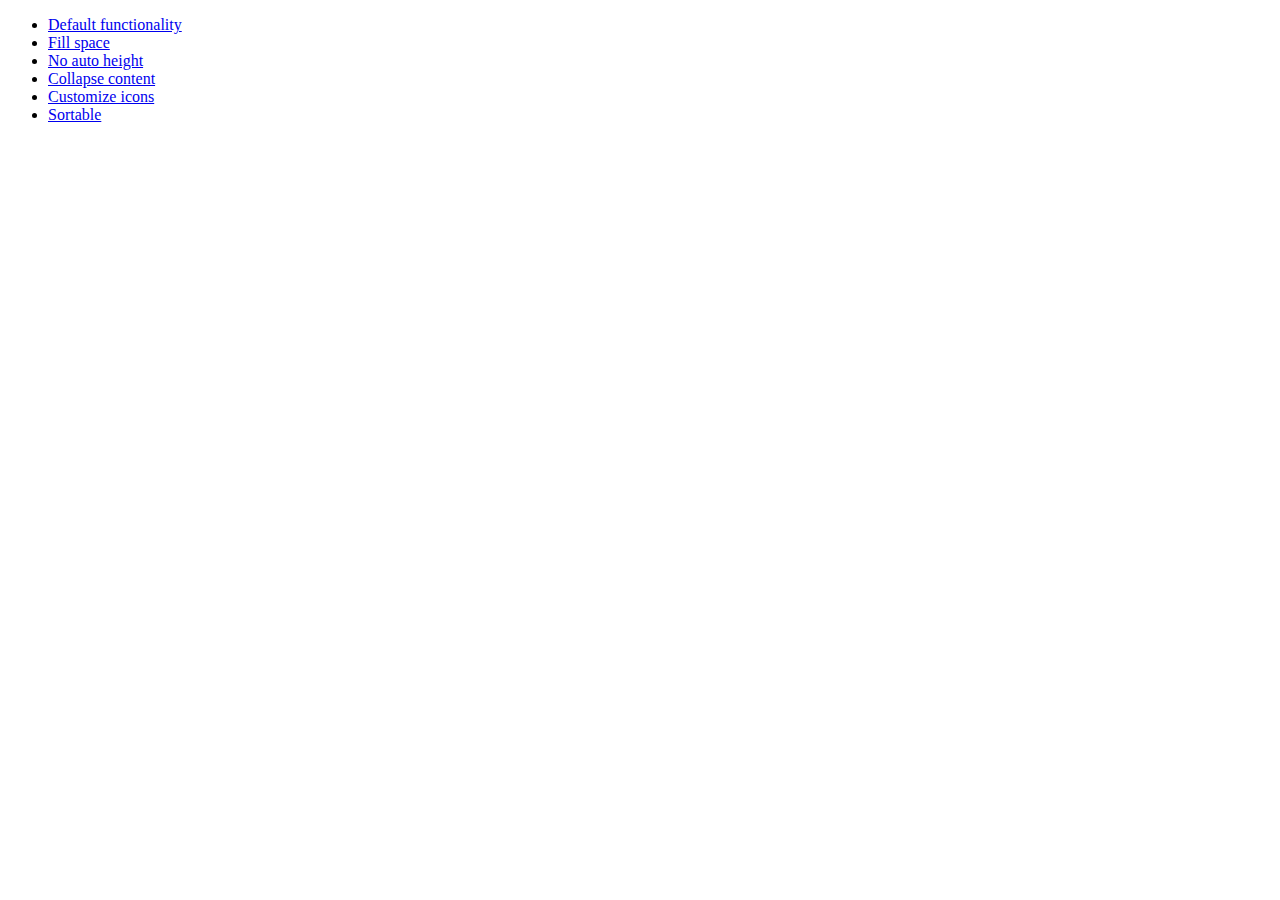
<file: Complaints_Dashboard/lib/jquery-ui/demos/accordion/index.html>
<!doctype html>
<html lang="en">
<head>
	<meta charset="utf-8">
	<meta name="viewport" content="width=device-width, initial-scale=1">
	<title>jQuery UI Accordion Demos</title>
</head>
<body>

<ul>
	<li><a href="default.html">Default functionality</a></li>
	<li><a href="fillspace.html">Fill space</a></li>
	<li><a href="no-auto-height.html">No auto height</a></li>
	<li><a href="collapsible.html">Collapse content</a></li>
	<li><a href="custom-icons.html">Customize icons</a></li>
	<li><a href="sortable.html">Sortable</a></li>
</ul>

</body>
</html>
</file>
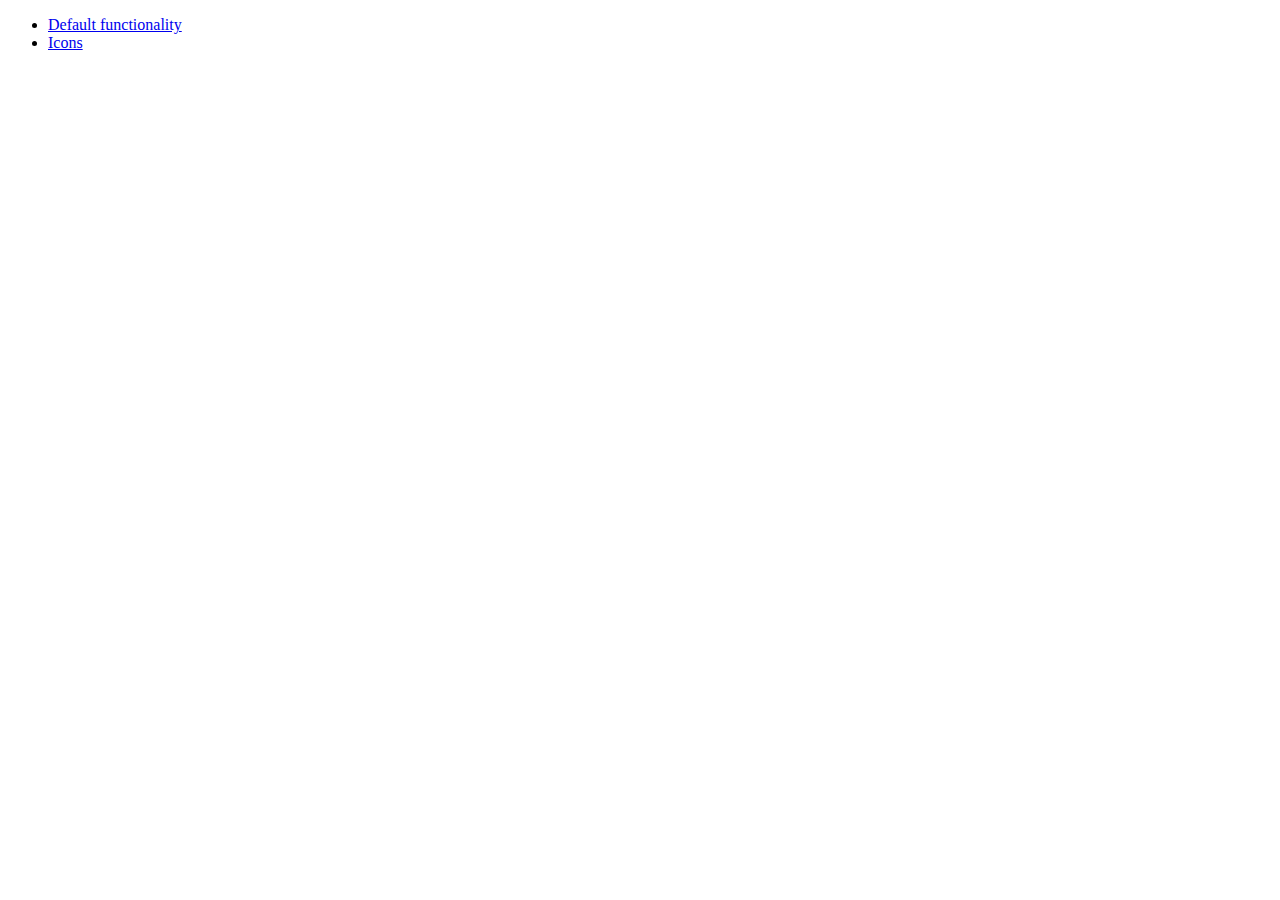
<file: Complaints_Dashboard/lib/jquery-ui/demos/button/index.html>
<!doctype html>
<html lang="en">
<head>
	<meta charset="utf-8">
	<meta name="viewport" content="width=device-width, initial-scale=1">
	<title>jQuery UI Button Demos</title>
</head>
<body>

<ul>
	<li><a href="default.html">Default functionality</a></li>
	<li><a href="icons.html">Icons</a></li>
</ul>

</body>
</html>
</file>
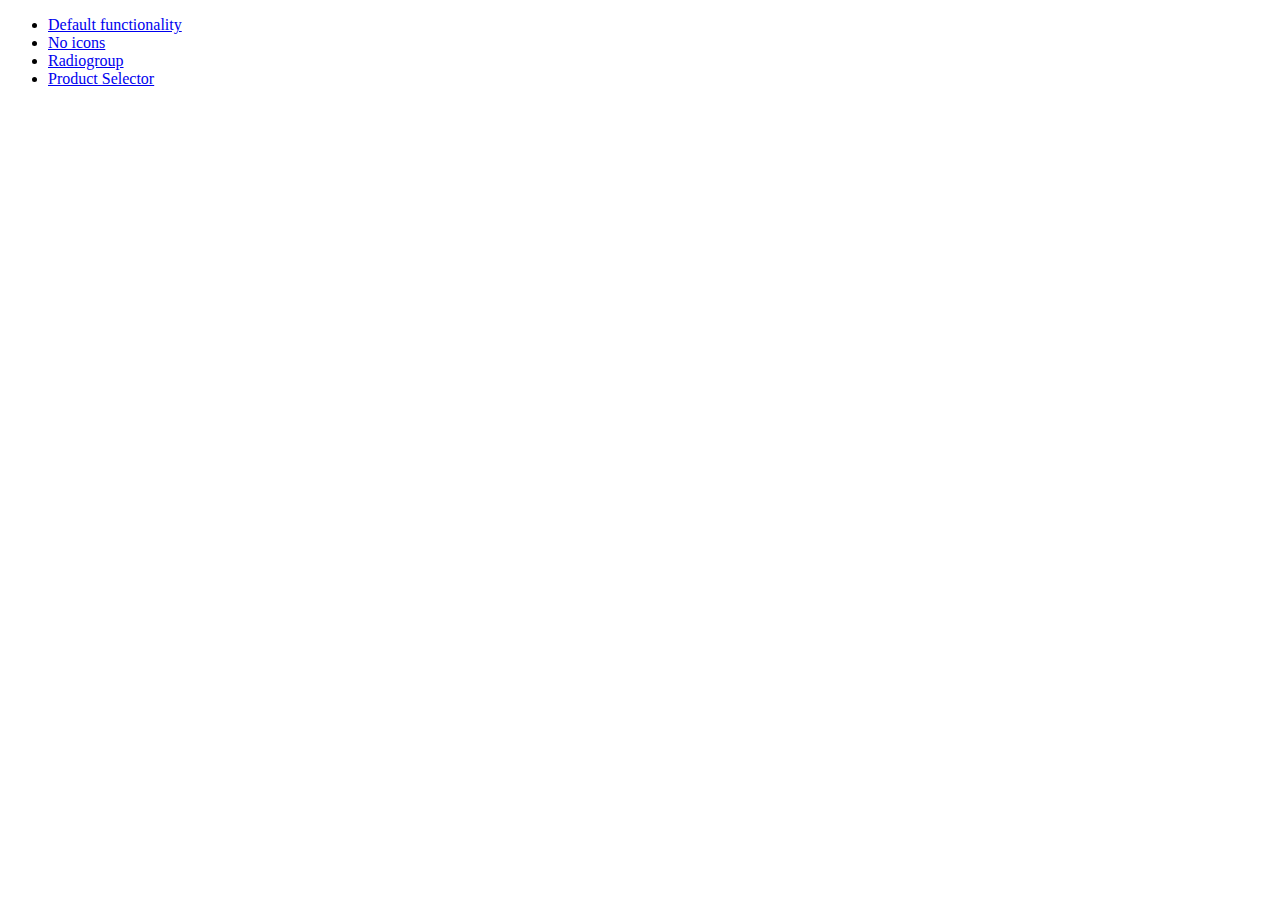
<file: Complaints_Dashboard/lib/jquery-ui/demos/checkboxradio/index.html>
<!doctype html>
<html lang="en">
<head>
	<meta charset="utf-8">
	<meta name="viewport" content="width=device-width, initial-scale=1">
	<title>jQuery UI Checkboxradio Demos</title>
</head>
<body>

<ul>
	<li><a href="default.html">Default functionality</a></li>
	<li><a href="no-icons.html">No icons</a></li>
	<li><a href="radiogroup.html">Radiogroup</a></li>
	<li><a href="product-selector.html">Product Selector</a></li>
</ul>

</body>
</html>
</file>
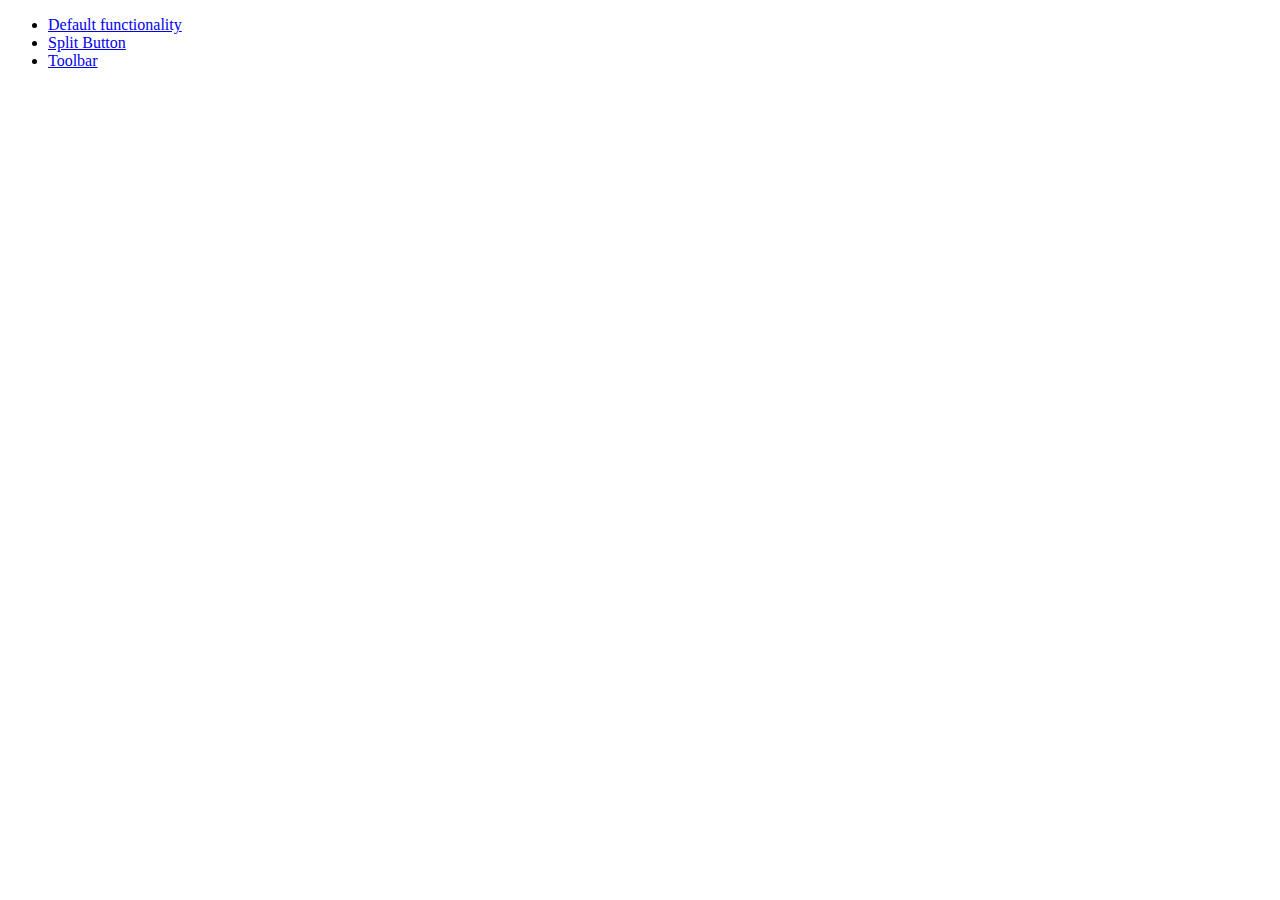
<file: Complaints_Dashboard/lib/jquery-ui/demos/controlgroup/index.html>
<!doctype html>
<html lang="en">
<head>
	<meta charset="utf-8">
	<meta name="viewport" content="width=device-width, initial-scale=1">
	<title>jQuery UI Controlgroup Demos</title>
</head>
<body>

<ul>
	<li><a href="default.html">Default functionality</a></li>
	<li><a href="splitbutton.html">Split Button</a></li>
	<li><a href="toolbar.html">Toolbar</a></li>
</ul>

</body>
</html>
</file>
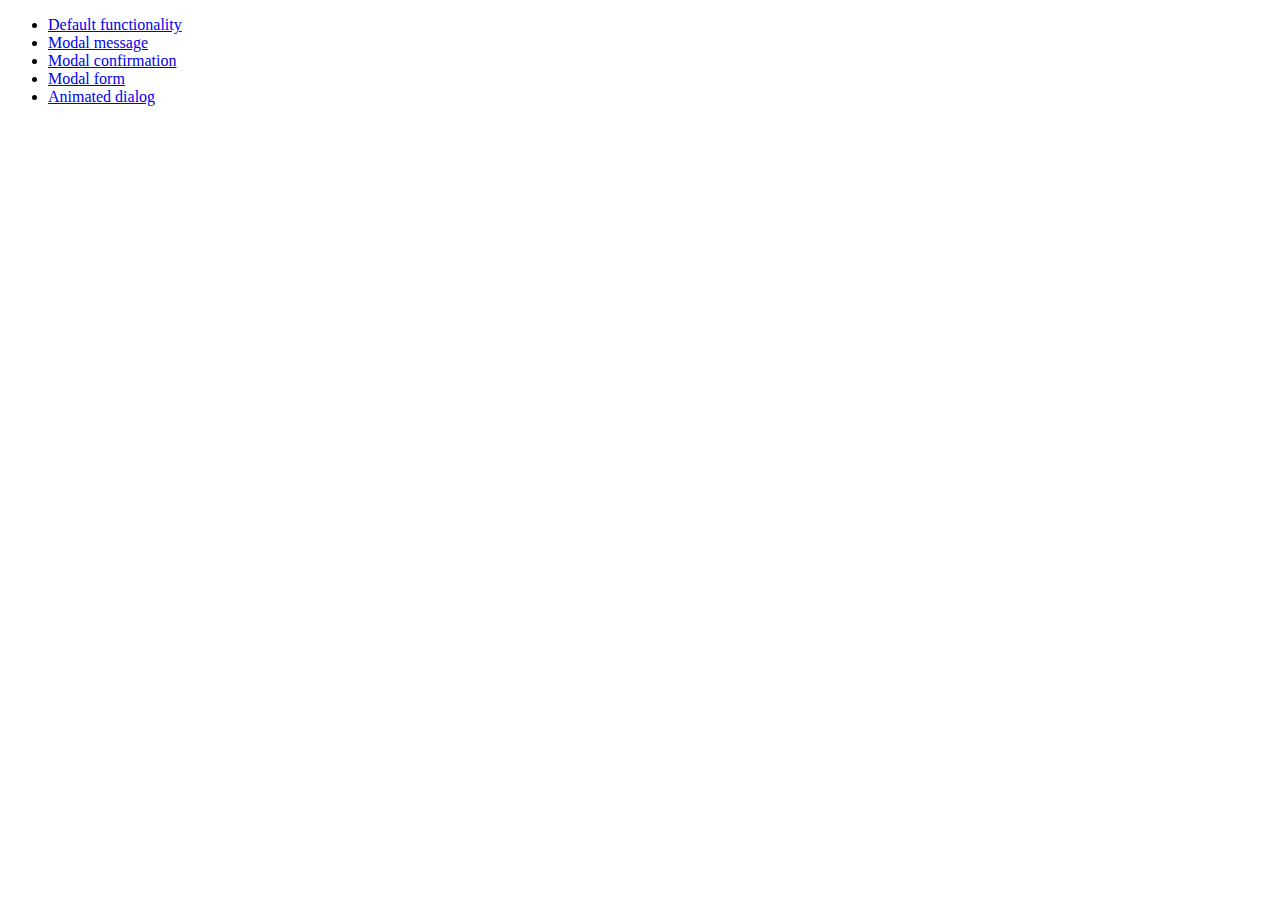
<file: Complaints_Dashboard/lib/jquery-ui/demos/dialog/index.html>
<!doctype html>
<html lang="en">
<head>
	<meta charset="utf-8">
	<meta name="viewport" content="width=device-width, initial-scale=1">
	<title>jQuery UI Dialog Demos</title>
</head>
<body>

<ul>
	<li><a href="default.html">Default functionality</a></li>
	<li><a href="modal-message.html">Modal message</a></li>
	<li><a href="modal-confirmation.html">Modal confirmation</a></li>
	<li><a href="modal-form.html">Modal form</a></li>
	<li><a href="animated.html">Animated dialog</a></li>
</ul>

</body>
</html>
</file>
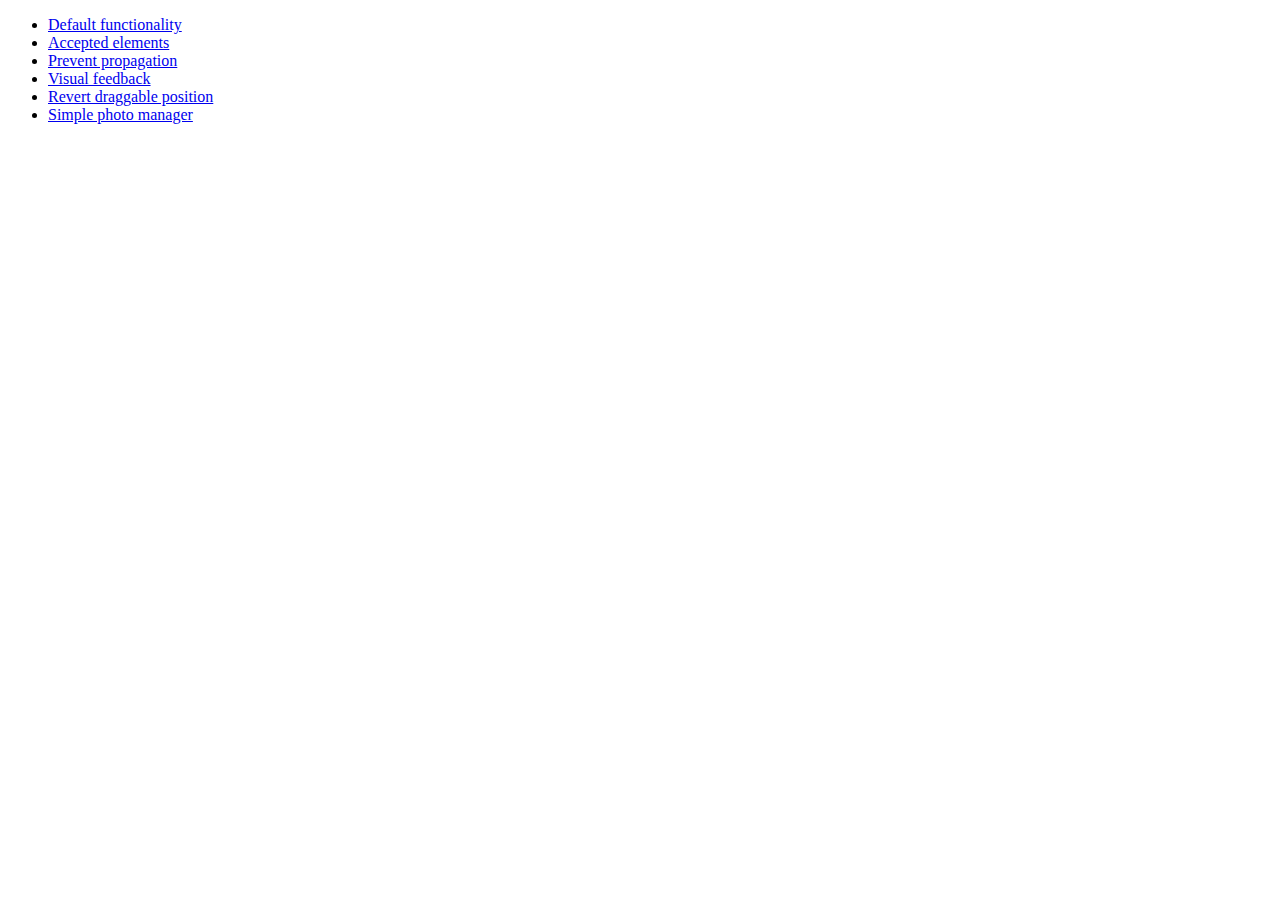
<file: Complaints_Dashboard/lib/jquery-ui/demos/droppable/index.html>
<!doctype html>
<html lang="en">
<head>
	<meta charset="utf-8">
	<meta name="viewport" content="width=device-width, initial-scale=1">
	<title>jQuery UI Droppable Demos</title>
</head>
<body>

<ul>
	<li><a href="default.html">Default functionality</a></li>
	<li><a href="accepted-elements.html">Accepted elements</a></li>
	<li><a href="propagation.html">Prevent propagation</a></li>
	<li><a href="visual-feedback.html">Visual feedback</a></li>
	<li><a href="revert.html">Revert draggable position</a></li>
	<li><a href="photo-manager.html">Simple photo manager</a></li>
</ul>

</body>
</html>
</file>
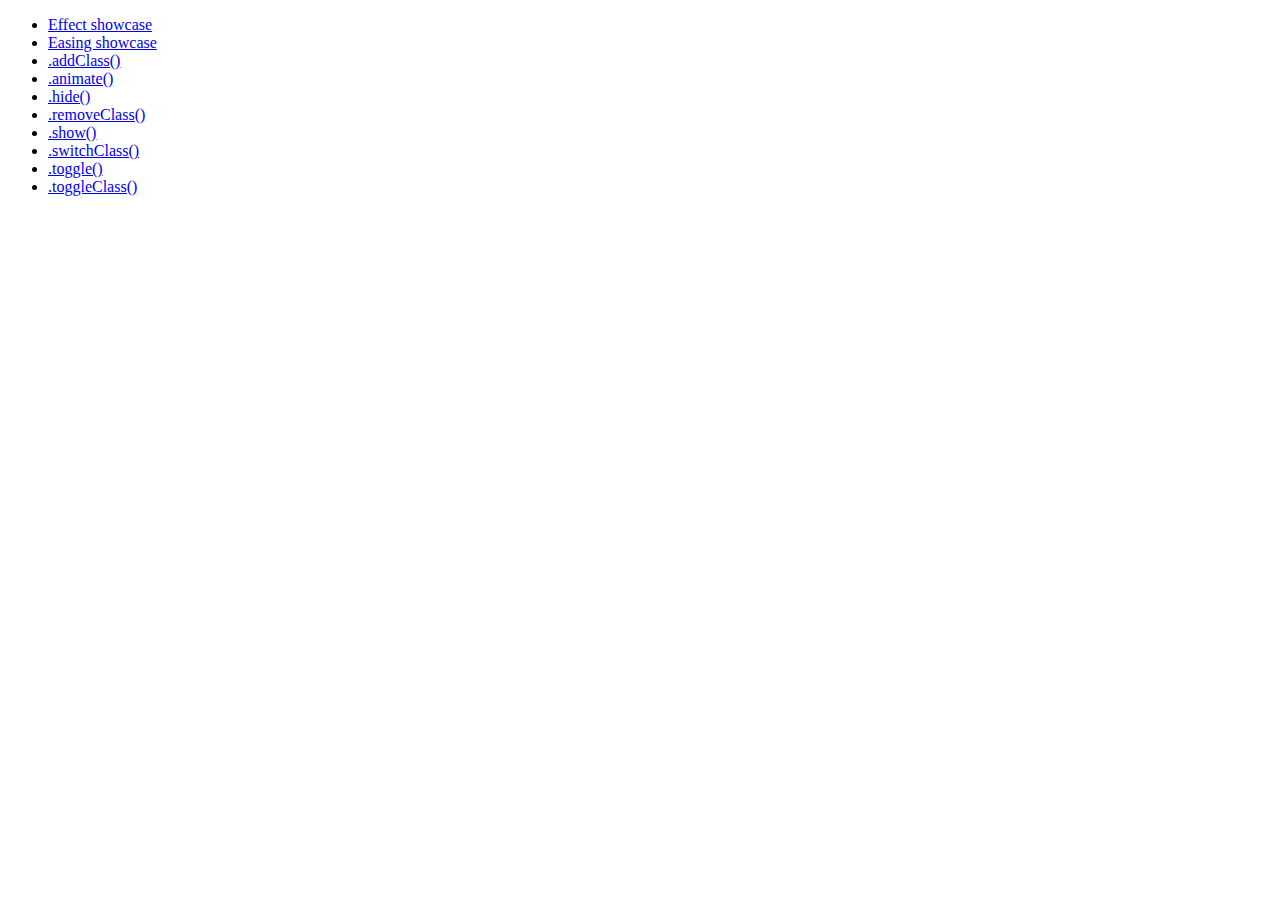
<file: Complaints_Dashboard/lib/jquery-ui/demos/effect/index.html>
<!doctype html>
<html lang="en">
<head>
	<meta charset="utf-8">
	<meta name="viewport" content="width=device-width, initial-scale=1">
	<title>jQuery UI Effects Demos</title>
</head>
<body>

<ul>
	<li><a href="default.html">Effect showcase</a></li>
	<li><a href="easing.html">Easing showcase</a></li>
	<li><a href="addClass.html">.addClass()</a></li>
	<li><a href="animate.html">.animate()</a></li>
	<li><a href="hide.html">.hide()</a></li>
	<li><a href="removeClass.html">.removeClass()</a></li>
	<li><a href="show.html">.show()</a></li>
	<li><a href="switchClass.html">.switchClass()</a></li>
	<li><a href="toggle.html">.toggle()</a></li>
	<li><a href="toggleClass.html">.toggleClass()</a></li>
</ul>

</body>
</html>
</file>
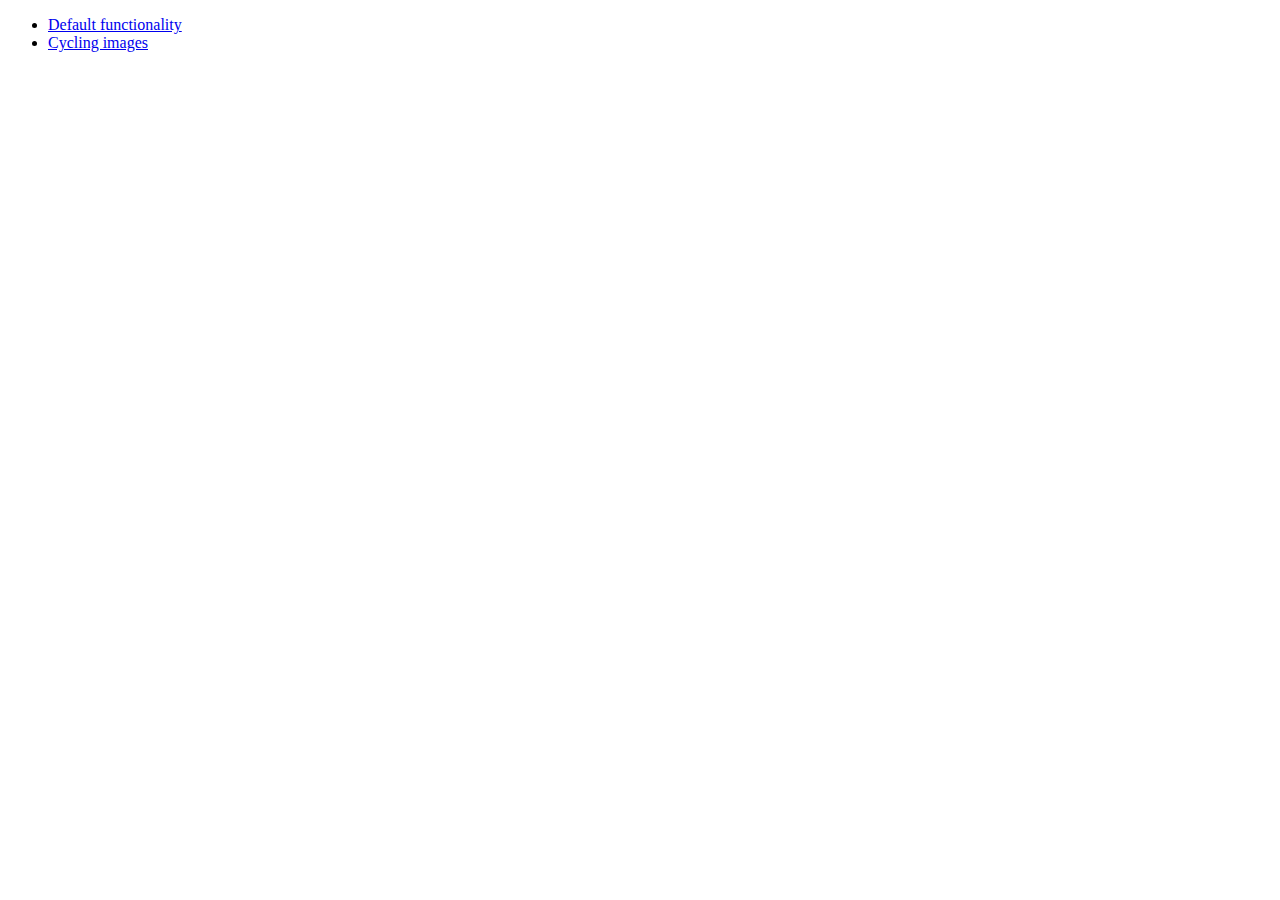
<file: Complaints_Dashboard/lib/jquery-ui/demos/position/index.html>
<!doctype html>
<html lang="en">
<head>
	<meta charset="utf-8">
	<meta name="viewport" content="width=device-width, initial-scale=1">
	<title>jQuery UI Position Demo</title>
</head>
<body>

<ul>
	<li><a href="default.html">Default functionality</a></li>
	<li><a href="cycler.html">Cycling images</a></li>
</ul>

</body>
</html>
</file>
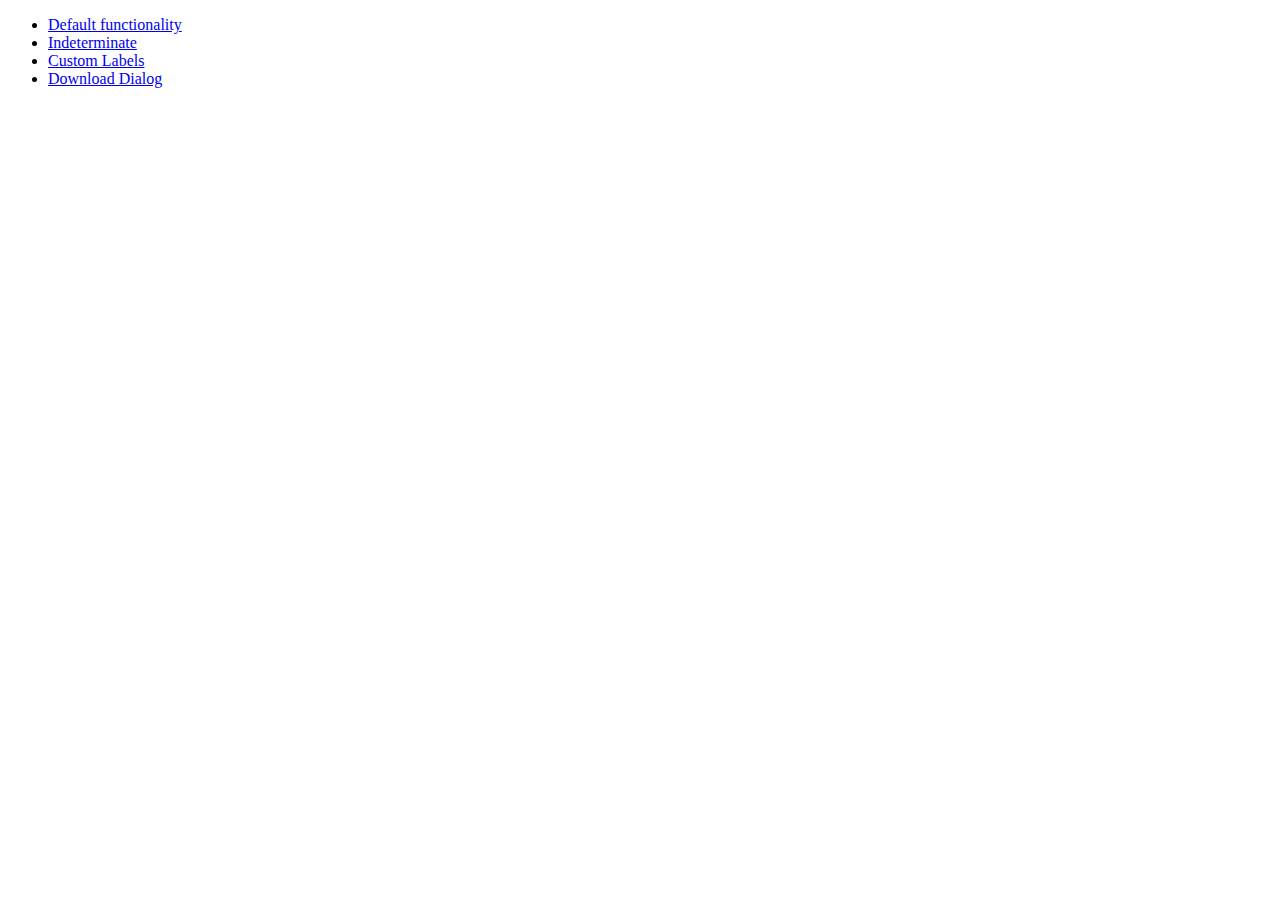
<file: Complaints_Dashboard/lib/jquery-ui/demos/progressbar/index.html>
<!doctype html>
<html lang="en">
<head>
	<meta charset="utf-8">
	<meta name="viewport" content="width=device-width, initial-scale=1">
	<title>jQuery UI Progressbar Demos</title>
</head>
<body>

<ul>
	<li><a href="default.html">Default functionality</a></li>
	<li><a href="indeterminate.html">Indeterminate</a></li>
	<li><a href="label.html">Custom Labels</a></li>
	<li><a href="download.html">Download Dialog</a></li>
</ul>

</body>
</html>
</file>
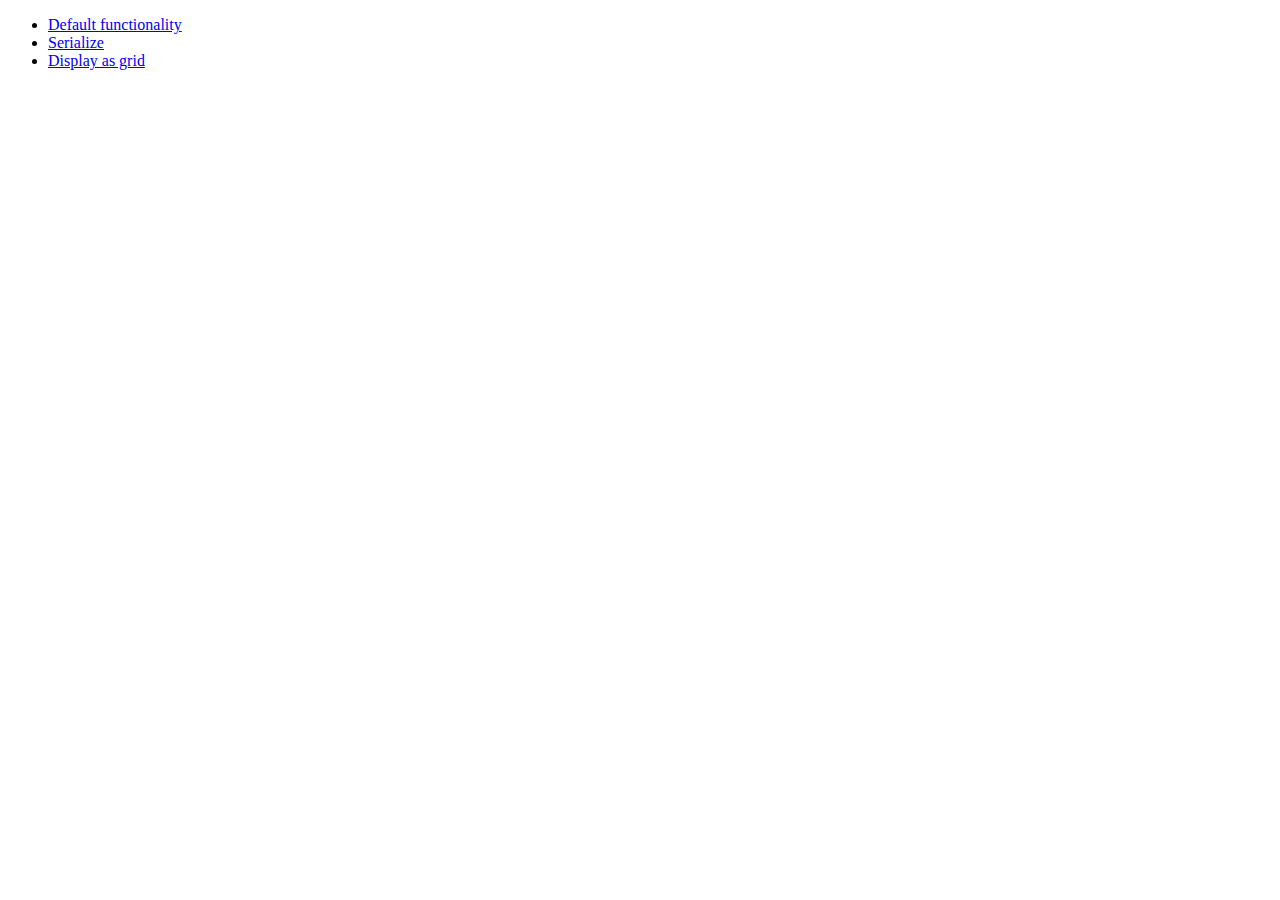
<file: Complaints_Dashboard/lib/jquery-ui/demos/selectable/index.html>
<!doctype html>
<html lang="en">
<head>
	<meta charset="utf-8">
	<meta name="viewport" content="width=device-width, initial-scale=1">
	<title>jQuery UI Selectable Demos</title>
</head>
<body>

<ul>
	<li><a href="default.html">Default functionality</a></li>
	<li><a href="serialize.html">Serialize</a></li>
	<li><a href="display-grid.html">Display as grid</a></li>
</ul>

</body>
</html>
</file>
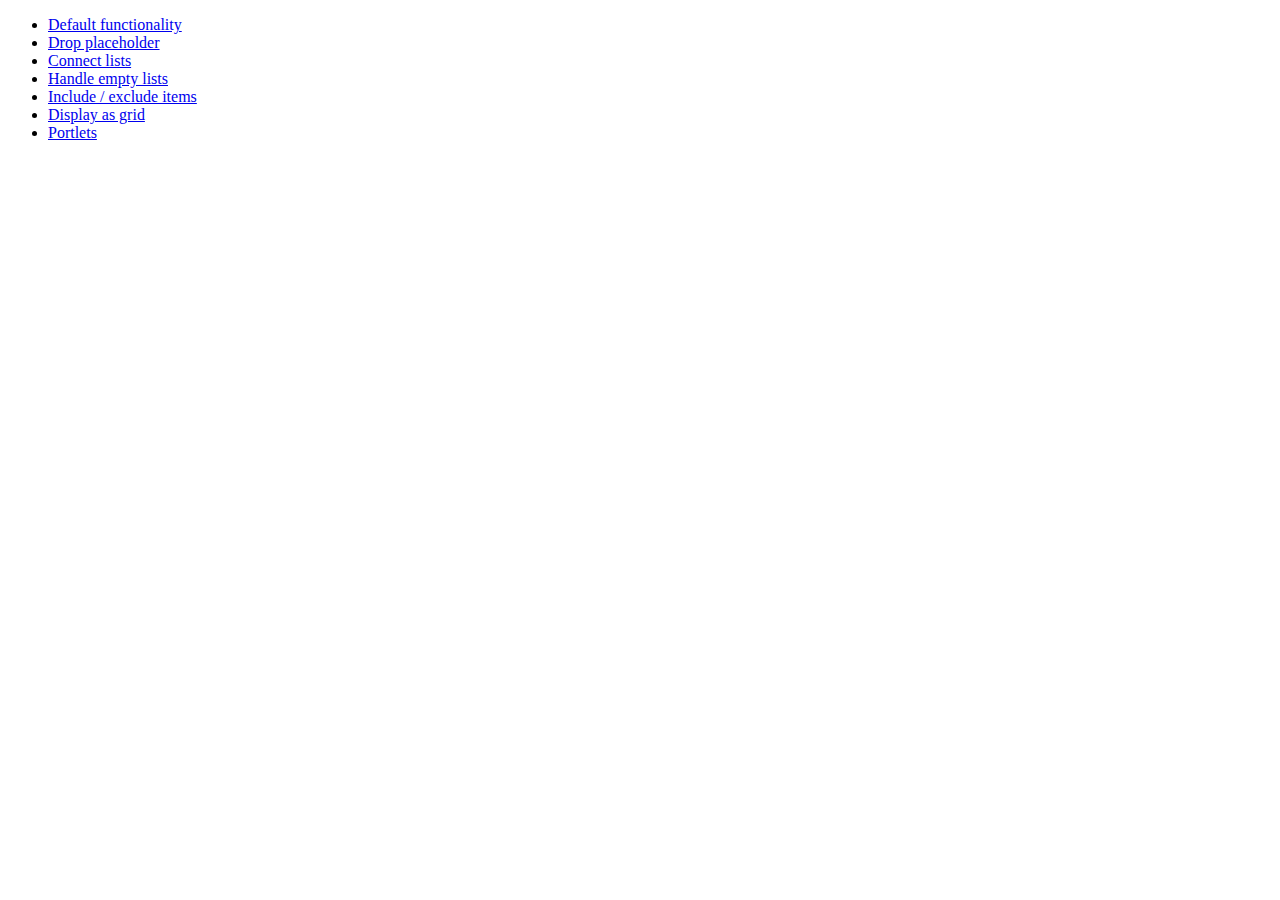
<file: Complaints_Dashboard/lib/jquery-ui/demos/sortable/index.html>
<!doctype html>
<html lang="en">
<head>
	<meta charset="utf-8">
	<meta name="viewport" content="width=device-width, initial-scale=1">
	<title>jQuery UI Sortable Demos</title>
</head>
<body>

<ul>
	<li><a href="default.html">Default functionality</a></li>
	<li><a href="placeholder.html">Drop placeholder</a></li>
	<li><a href="connect-lists.html">Connect lists</a></li>
	<li><a href="empty-lists.html">Handle empty lists</a></li>
	<li><a href="items.html">Include / exclude items</a></li>
	<li><a href="display-grid.html">Display as grid</a></li>
	<li><a href="portlets.html">Portlets</a></li>
</ul>

</body>
</html>
</file>
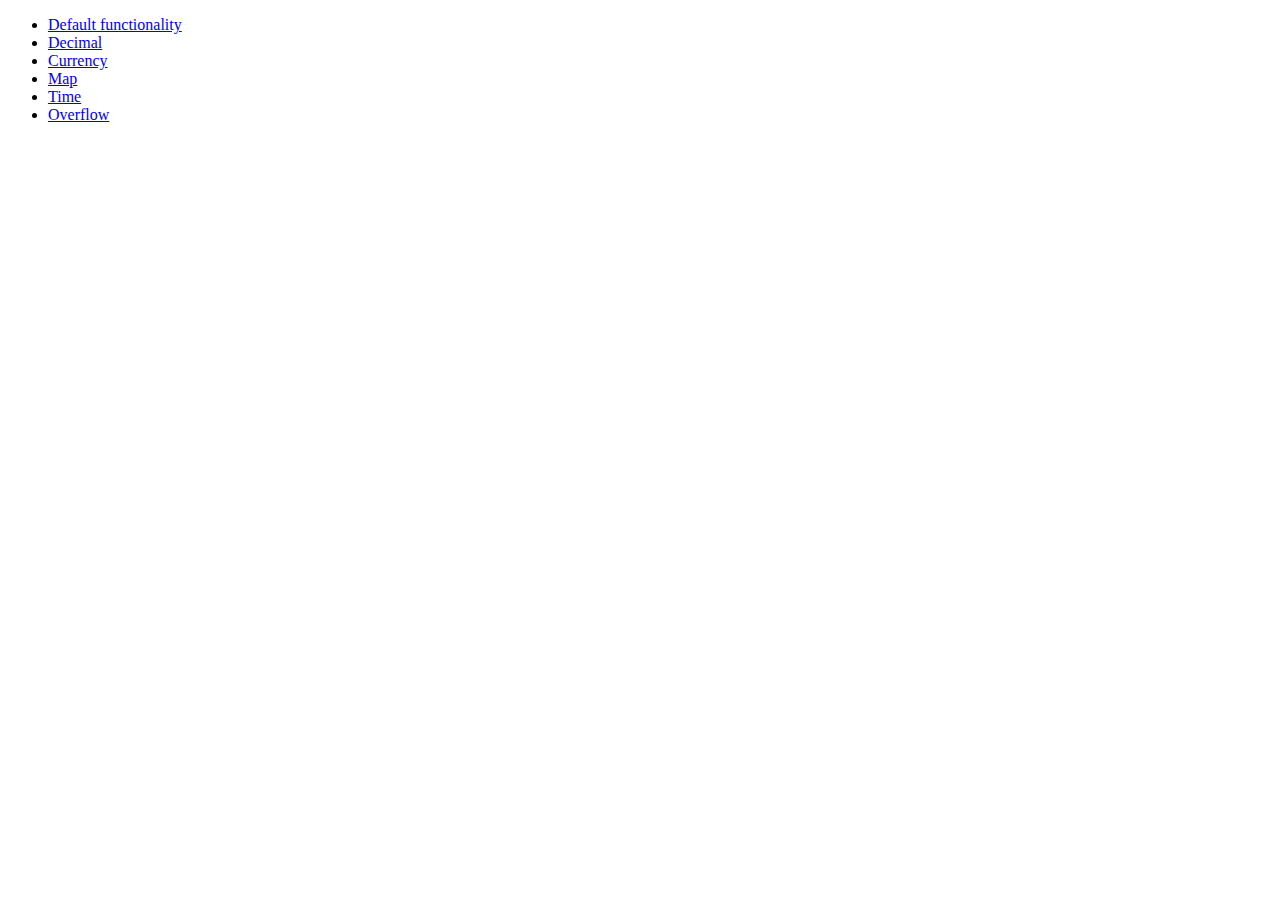
<file: Complaints_Dashboard/lib/jquery-ui/demos/spinner/index.html>
<!doctype html>
<html lang="en">
<head>
	<meta charset="utf-8">
	<meta name="viewport" content="width=device-width, initial-scale=1">
	<title>jQuery UI Spinner Demos</title>
</head>
<body>

<ul>
	<li><a href="default.html">Default functionality</a></li>
	<li><a href="decimal.html">Decimal</a></li>
	<li><a href="currency.html">Currency</a></li>
	<li><a href="latlong.html">Map</a></li>
	<li><a href="time.html">Time</a></li>
	<li><a href="overflow.html">Overflow</a></li>
</ul>

</body>
</html>
</file>
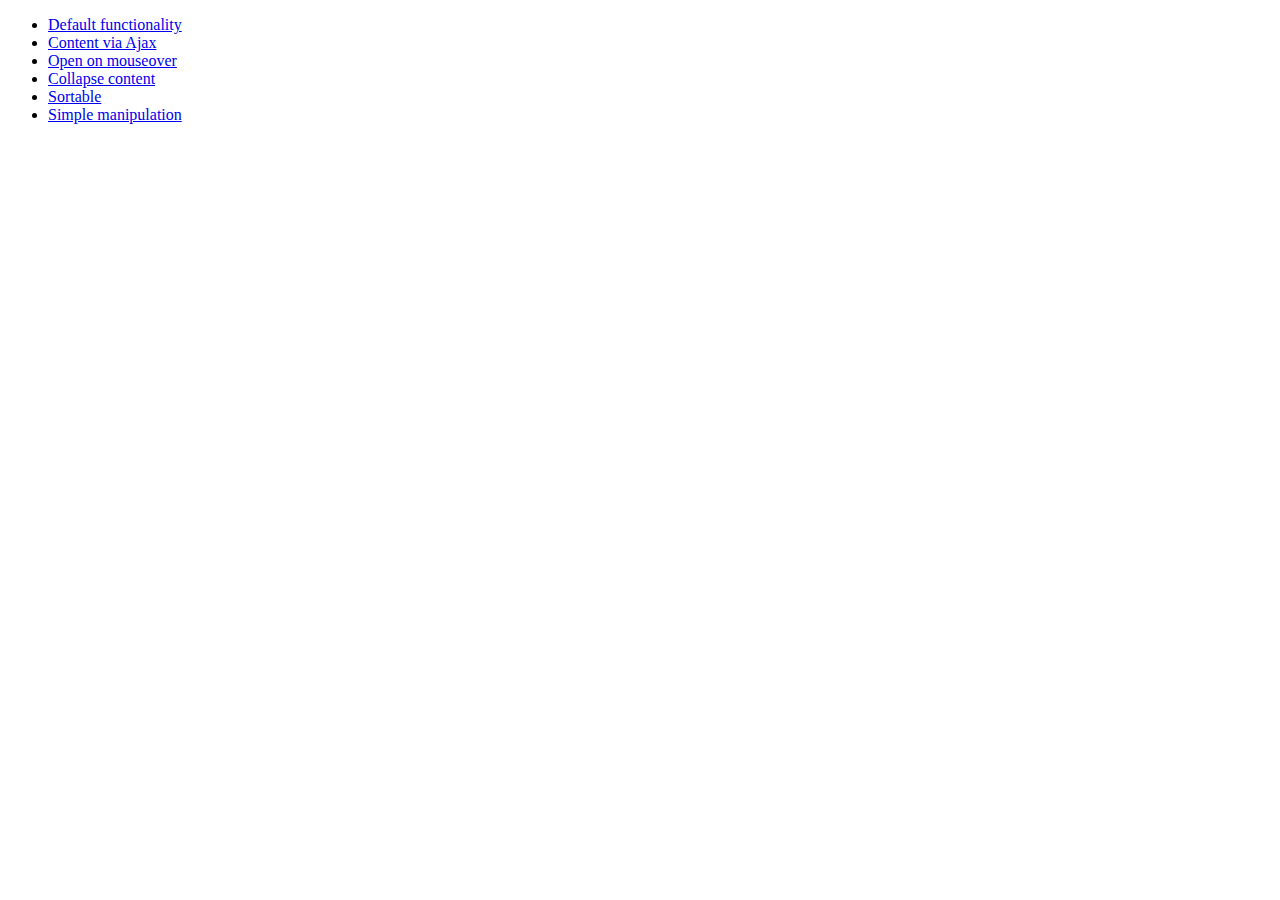
<file: Complaints_Dashboard/lib/jquery-ui/demos/tabs/index.html>
<!doctype html>
<html lang="en">
<head>
	<meta charset="utf-8">
	<meta name="viewport" content="width=device-width, initial-scale=1">
	<title>jQuery UI Tabs Demos</title>
</head>
<body>

<ul>
	<li><a href="default.html">Default functionality</a></li>
	<li><a href="ajax.html">Content via Ajax</a></li>
	<li><a href="mouseover.html">Open on mouseover</a></li>
	<li><a href="collapsible.html">Collapse content</a></li>
	<li><a href="sortable.html">Sortable</a></li>
	<li><a href="manipulation.html">Simple manipulation</a></li>
</ul>

</body>
</html>
</file>
